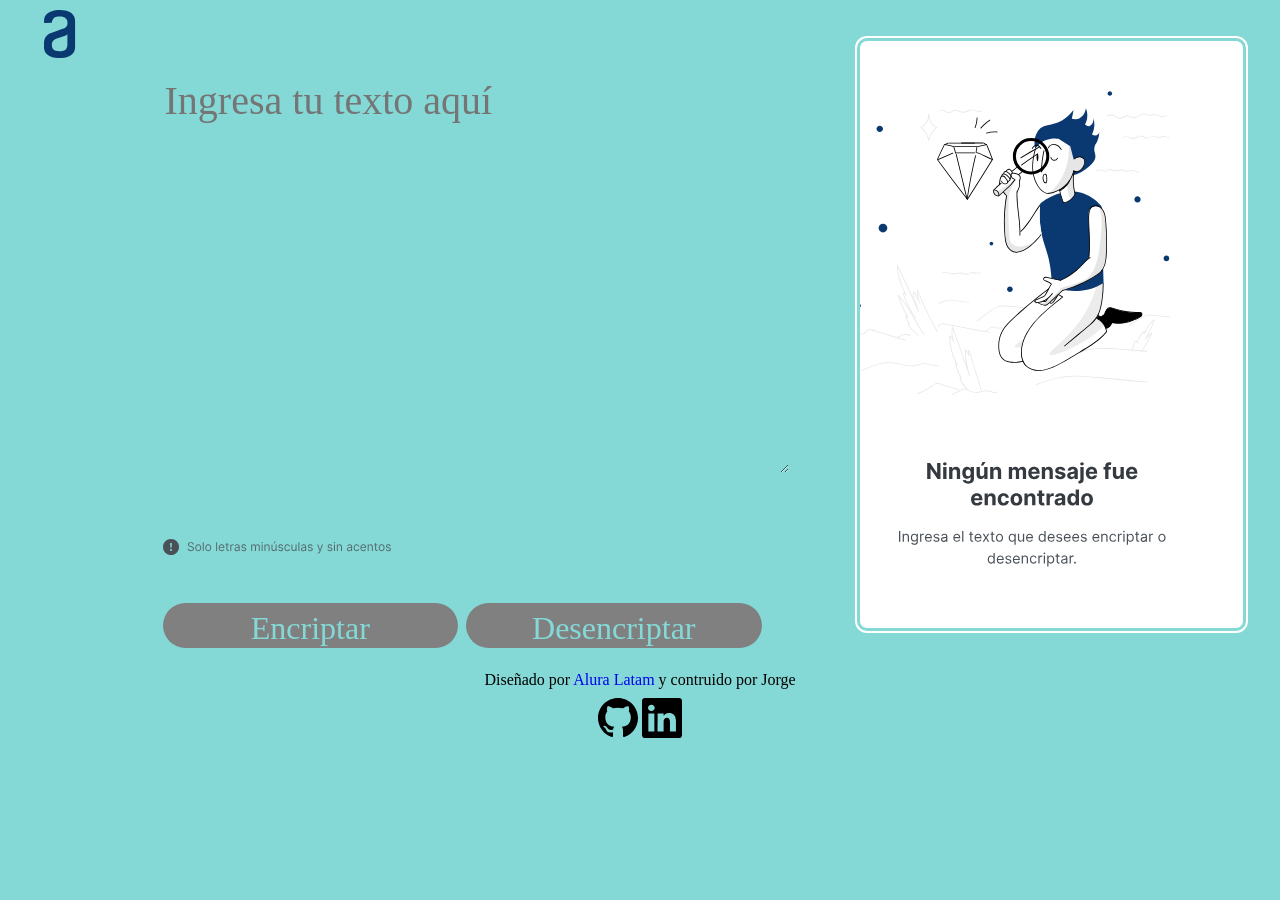
<file: index.html>
<!DOCTYPE html>
<html lang="en">
<head>
    <meta charset="UTF-8">
    <meta http-equiv="X-UA-Compatible" content="IE=edge">
    <meta name="viewport" content="width=device-width, initial-scale=1.0">
    <link rel="stylesheet" href="reset.css">
    <link rel="stylesheet" href="style.css">
    <link rel="preconnect" href="https://fonts.googleapis.com">
    <link rel="preconnect" href="https://fonts.gstatic.com" crossorigin>
    <link href="https://fonts.googleapis.com/css2?family=Montserrat:wght@300&display=swap" rel="stylesheet">
    
    <title>Encriptador de Texto.</title>
</head>
<body>
    <main id="encriptador">
        <section class="logo">
            <div class="svg">
               <img src="imagenes/Logo.svg"> 
            </div>
        </section>
        <section class="area-texto">
            <div class="textarea">
                <textarea id="textarea" placeholder="Ingresa tu texto aquí"></textarea>
            </div>
            <div class="alerta">
                <img src="imagenes/atencion.svg">
            </div>
            <div class="botones">
                <input type="button" class="encriptar" value="Encriptar" onclick="botonEncriptar()">
                <input type="button" class="desencriptar" value="Desencriptar" onclick="botonDesencriptar()">
            </div>
        </section>
        <section class="segundo-panel">
            <div class="resultado">
                <textarea id="mostrar-texto" readonly></textarea>
                <img id="img-mensaje" src="imagenes/ningun-mensaje.svg">
                <button id="boton-copiar" onclick="botonCopiar()">Copiar</button>
            </div>
        </section>
    </main>
    <footer>
        <p>Diseñado por <a href="https://www.aluracursos.com/" target="_blank">Alura Latam</a> y contruido por Jorge</p>
        <a href="https://github.com/jorgezev" target="_blank"><img id="github" src="imagenes/github.svg"></a>   
        <a href="https://www.linkedin.com/in/jorge-zendejas-v" target="_blank"><img id="linkedin" src="imagenes/linkedin.svg"></a>
    </footer>
    <script type="text/javascript" src="script.js"></script>
</body>
</html>
</file>
<file: style.css>
*{
    background: rgb(132, 217, 214);
    font-family: 'Inter';
    font-weight: 400;
    font-size: 32px;
    line-height: 150%;
}
#encriptador{
    display: flex;   
    width: 100%;
    height: 100%;
}
.logo{
    width: 10%;
    /*background: pink;*/
}
.svg{
    margin: 10px 10px 0 0;
    width: 1%;
    animation-name: rotar;
    animation-duration: 4s;
    animation-iteration-count: infinite;
    animation-delay: 2s;
}
@keyframes rotar {
    50%{transform: rotateX(150deg);}
}
.svg:hover {
    animation-play-state: paused;
  }
.area-texto{
    /*background: goldenrod;*/
    width: 60%;
}
.textarea{
    margin: 10% 0 0 5%;
    width: 90%;
}
textarea{
    width: 100%;
    height: 400px;
    border-style: none;
    border-radius: 10px;
    background: rgb(132, 217, 214);
    outline: none;
    font-size: 40px;
}
textarea:active{
    border-style: none;
}
.alerta{
    margin: 5% 0 0 5%;
}
.botones{
    margin: 5% 0 0 5%;
}
.encriptar, .desencriptar, #boton-copiar{
    width: 45%;
    height: 45px;
    border-radius: 25px;
    border-style: none;
    background: gray;
    color: rgb(132, 217, 214);
}
.encriptar:hover, .desencriptar:hover, #boton-copiar:hover{
    color: black;
    border: 2px solid black;
    cursor: pointer;    
}
.segundo-panel{
    width: 40%;
}
#mostrar-texto{
    width: 80%;
    background: white;
    background-image: url(imagenes/Muñeco.svg);
    background-repeat: no-repeat;
    background-position: center;
    resize: none;
}
.resultado{
    margin: 33px;
    width: 83%;
    height: 90%;
    background: white;
    border-radius: 15px;
    border: 8px double rgb(132, 217, 214);
    animation-name: borde;
    animation-duration: 4s;
    animation-direction: reverse;
    animation-iteration-count: infinite;
}
@keyframes borde{
    50% {border: 8px double white;}
}

#boton-copiar{
    width: 70%;
    height: 45px;
    margin-left: 15%;
    border-radius: 25px;
    border-style: none;
    display: none;
}
#img-mensaje{
    width: 80%;
    margin-left: 5%;
    background: white;
}
footer{
    text-align: center;
    margin-top: 20px;
}
a{
    text-decoration: none;
}
#github, #linkedin{
    margin-top: 10px;
    width: 40px;
    height: 40px;
}
@media screen and (max-width:480px){
    #encriptador{display: block;
        align-items: center;}
    .resultado, .area-texto {width: 250px;}
    .botones {width: 320px;}
    .encriptar, .desencriptar, #boton-copiar{font-size: 20px;}
    footer {width: 100%;}
}
</file>
